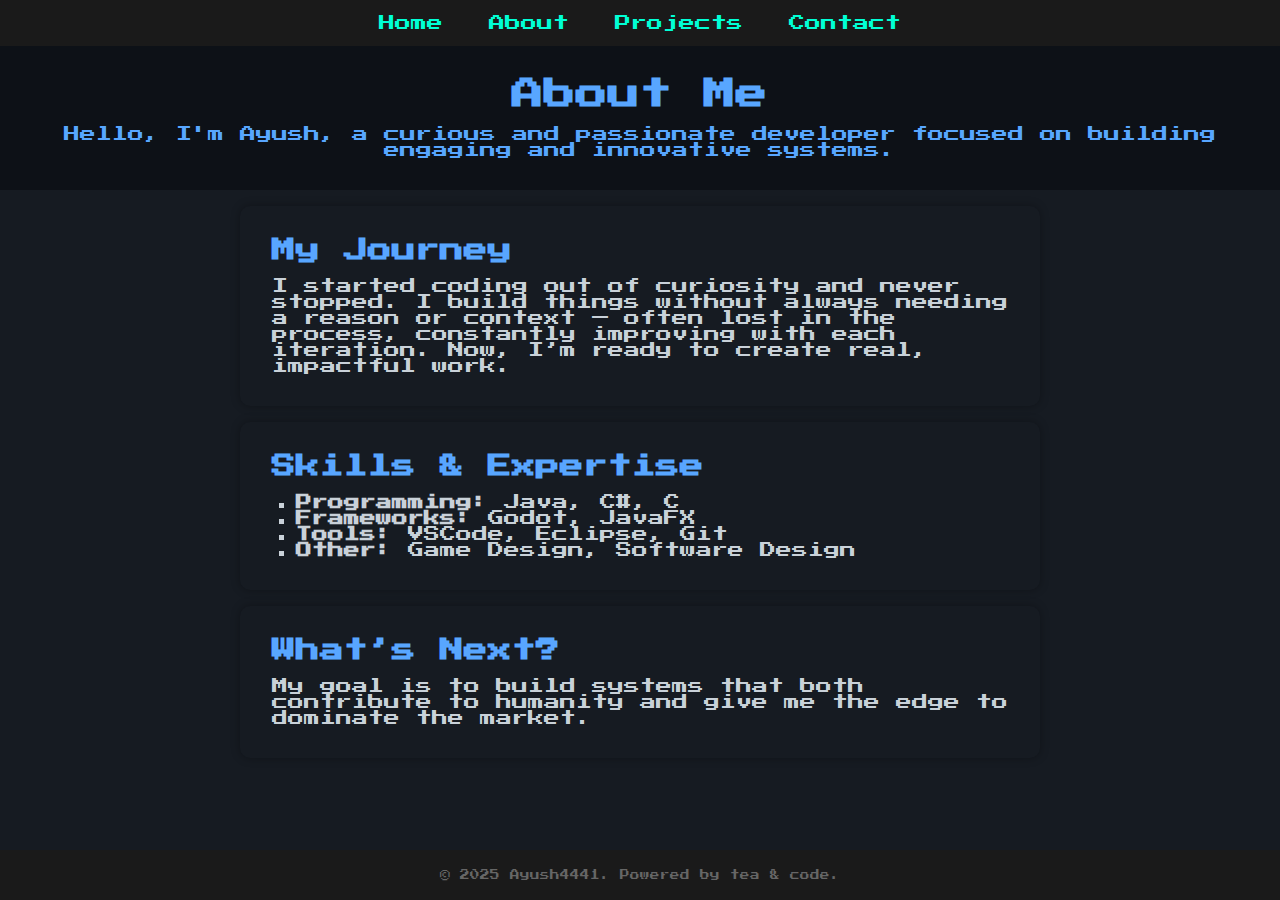
<file: html/pages/about.html>
<!DOCTYPE html>
<html lang="en">

<head>
    <meta charset="UTF-8">
    <meta name="viewport" content="width=device-width, initial-scale=1.0">
    <title>Ayush | About</title>
    <link rel="stylesheet" href="/css/about.css" />
</head>

<header>
    <div id="nav-placeholder"></div>
</header>

<body>
    <main class="about-page">
        <!-- Hero Section -->
        <section class="about-hero">
            <h1>About Me</h1>
            <p>Hello, I'm Ayush, a curious and passionate developer focused on building engaging and innovative systems.</p>
        </section>

        <!-- Journey Section -->
        <section class="journey">
            <h2>My Journey</h2>
            <p>I started coding out of curiosity and never stopped. I build things without always needing a reason or context — often lost in the process, constantly improving with each iteration. Now, I’m ready to create real, impactful work.</p>
        </section>

        <!-- Skills Section -->
        <section class="skills">
            <h2>Skills & Expertise</h2>
            <ul class="skills-list">
                <li><strong>Programming:</strong> Java, C#, C</li>
                <li><strong>Frameworks:</strong> Godot, JavaFX</li>
                <li><strong>Tools:</strong> VSCode, Eclipse, Git</li>
                <li><strong>Other:</strong> Game Design, Software Design</li>
            </ul>
        </section>

        <!-- Goals Section -->
        <section class="goals">
            <h2>What’s Next?</h2>
            <p>My goal is to build systems that both contribute to humanity and give me the edge to dominate the market.</p>
        </section>        
    </main>

    <div id="copyright-placeholder"></div>
    <script src="/js/components/essential.js"></script>
</body>

</html>
</file>
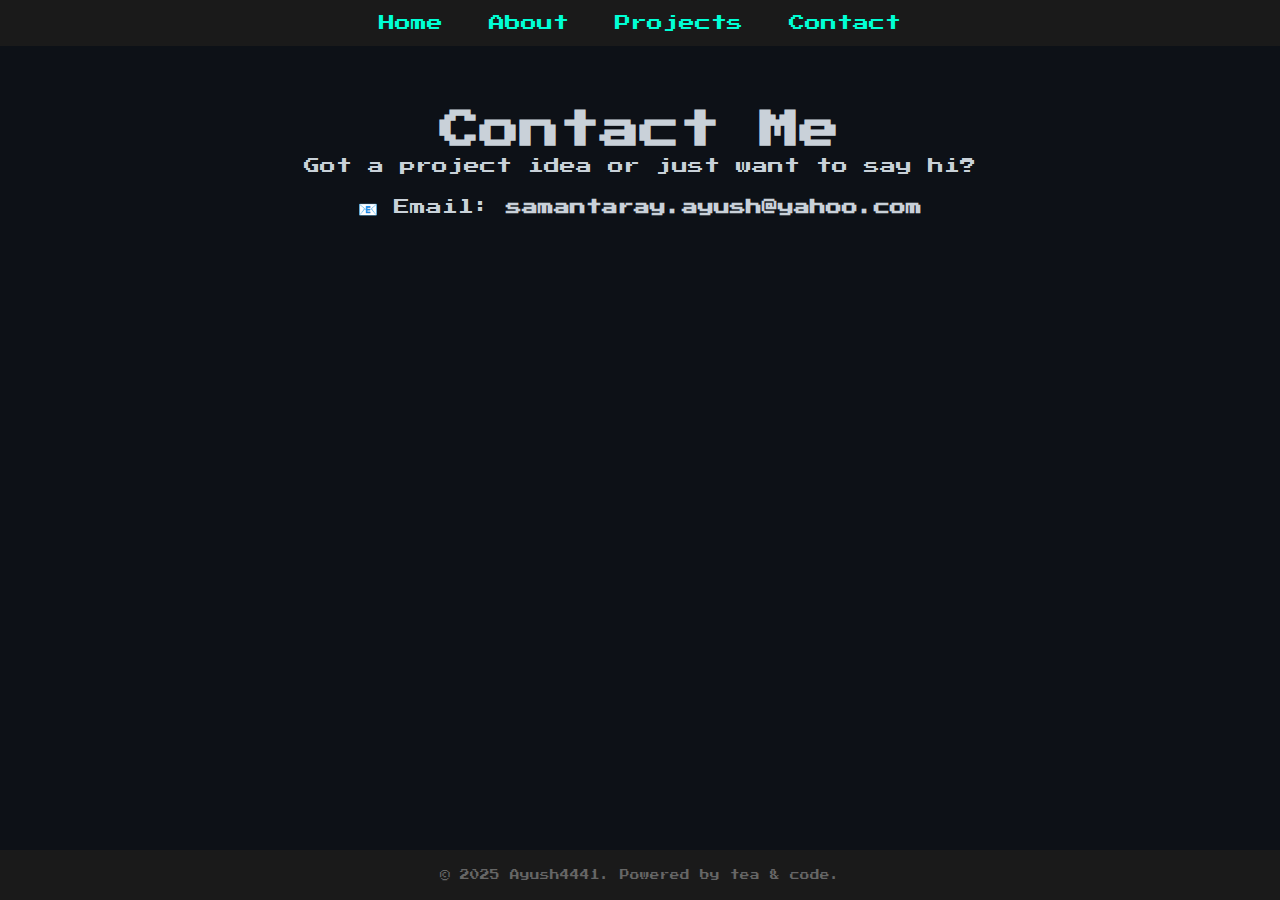
<file: html/pages/contact.html>
<!DOCTYPE html>
<html lang="en">
<head>
    <meta charset="UTF-8" />
    <meta name="viewport" content="width=device-width, initial-scale=1.0" />
    <title>Contact | Ayush</title>
    <link rel="stylesheet" href="/css/contact.css" />
</head>
<body>
    <div id="nav-placeholder"></div>

    <main class="contact-page">
        <section class="contact-hero">
            <h1>Contact Me</h1>
            <p>Got a project idea or just want to say hi?</p>
            <div class="contact-links">
                <p>📧 Email: <strong>samantaray.ayush@yahoo.com</strong></p>
            </div>
        </section>

        <!--
        ===============================
        🚫 Mailing form disabled
        ===============================

        <section class="contact-form">
            <form>
                <div class="form-row">
                    <label for="name">Name:</label>
                    <input type="text" id="name" name="name" required />
                </div>

                <div class="form-row">
                    <label for="email">Email:</label>
                    <input type="email" id="email" name="email" required />
                </div>

                <div class="form-row">
                    <label for="subject">Subject:</label>
                    <input type="text" id="subject" name="subject" required />
                </div>

                <div class="form-row">
                    <label for="message">Message:</label>
                    <textarea id="message" name="message" rows="6" required></textarea>
                </div>

                <button type="submit">Send Message</button>
            </form>
        </section>
        -->
    </main>

    <div id="copyright-placeholder"></div>

    <script src="/js/components/essential.js"></script>
</body>
</html>
</file>
<file: css/about.css>
@font-face {
    font-family: 'PressStart2P';
    src: url('../assets/fonts/PressStart2P.ttf') format('truetype');
    font-weight: normal;
    font-style: normal;
}

* {
    margin: 0;
    padding: 0;
    box-sizing: border-box;
}

body{
    font-family: 'PressStart2P';
    background-color: #161b22;
    display: flex;
    min-height: 100vh;
    flex-direction: column;
}

main{
    flex: 1;
}

.about-hero {
    text-align: center;
    padding: 2rem;
    background-color: #0d1117;
    color: #58a6ff;
}

.journey, .skills, .fun-facts, .goals {
    padding: 2rem;
    margin: 1rem auto;
    max-width: 800px;
    background-color: #161b22;
    border-radius: 10px;
    box-shadow: 0 0 10px rgba(0, 0, 0, 0.3);
    color: #c9d1d9;
}

.skills-list {
    list-style-type: square;
    padding-left: 1.5rem;
}

h1, h2 {
    color: #58a6ff;
    margin-bottom: 1rem;
}
</file>
<file: css/contact.css>
@font-face {
    font-family: 'PressStart2P';
    src: url('../assets/fonts/PressStart2P.ttf') format('truetype');
    font-weight: normal;
    font-style: normal;
}

* {
    margin: 0;
    padding: 0;
    box-sizing: border-box;
}
  

body{
    font-family: 'PressStart2P';
    background-color: #0d1117;
    display: flex;
    min-height: 100vh;
    flex-direction: column;
}

.contact-page {
    flex: 1;
    padding: 4rem 2rem;
    background-color: #0d1117;
    color: #c9d1d9;
    font-family: inherit;
}

.contact-hero {
    text-align: center;
    margin-bottom: 3rem;
}

.contact-hero h1 {
    font-size: 2.5rem;
    margin-bottom: 0.5rem;
}

.contact-form form {
    max-width: 600px;
    margin: 0 auto;
}

.contact-links {
    position: relative;
    top: 25px;
    display: flex;
    flex-direction: column;
    align-items: center;
    gap: 0.5rem;
    font-size: 1rem;
}

.contact-links a {
    color: #58a6ff;
    text-decoration: none;
}

.contact-links a:hover {
    text-decoration: underline;
}

.form-row {
    display: flex;
    flex-direction: column;
    margin-bottom: 1.5rem;
}

label {
    font-weight: bold;
    margin-bottom: 0.5rem;
}

input, textarea {
    padding: 0.75rem;
    border: none;
    border-radius: 6px;
    background-color: #161b22;
    color: white;
    font-size: 1rem;
    resize: vertical;
}

button {
    padding: 0.75rem 1.5rem;
    background-color: #238636;
    color: white;
    border: none;
    border-radius: 6px;
    font-weight: bold;
    cursor: pointer;
    transition: background-color 0.3s;
}

button:hover {
    background-color: #2ea043;
}
</file>
